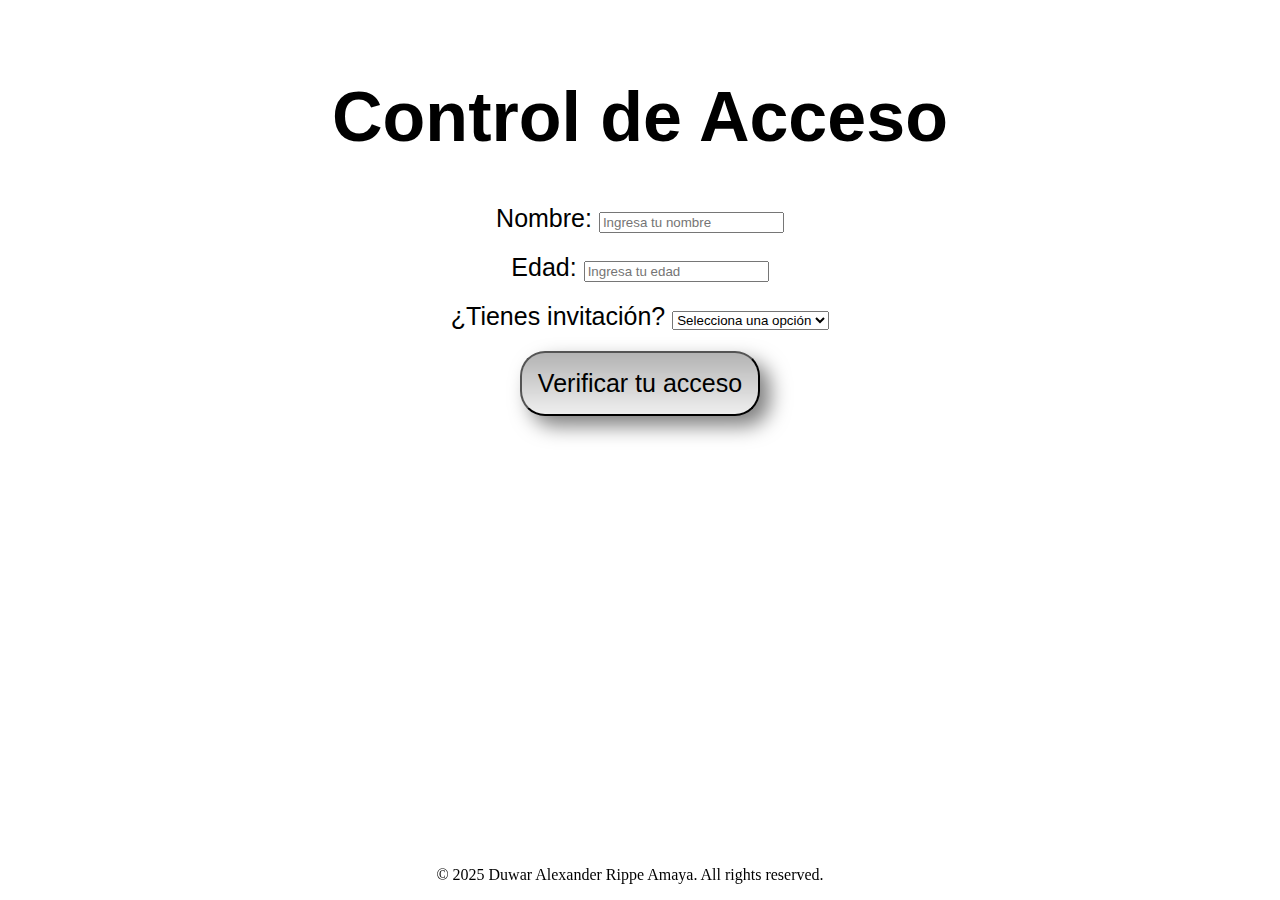
<file: reto1/index.html>
<!DOCTYPE html>
<html lang="es">

<head>
    <meta charset="UTF-8">
    <meta name="viewport" content="width=device-width, initial-scale=1.0">
    <title>Verifica tu acceso</title>
    <link rel="stylesheet" href="https://cdnjs.cloudflare.com/ajax/libs/font-awesome/6.5.2/css/all.min.css"
        integrity="sha512-SnH5WK+bZxgPHs44uWIX+LLJAJ9/2PkPKZ5QiAj6Ta86w+fsb2TkcmfRyVX3pBnMFcV7oQPJkl9QevSCWr3W6A=="
        crossorigin="anonymous" referrerpolicy="no-referrer" />
    <link rel="stylesheet" href="./style.css">
</head>

<body>
    <header>
        <h1>Control de Acceso</h1>
    </header>
    <main>
        <form id="formularioAcceso">
            <div class="pregunta">
                <label for="name">Nombre:</label>
                <input type="text" id="name" required placeholder="Ingresa tu nombre">
            </div>
            <div class="pregunta">
                <label for="edad">Edad:</label>
                <input type="number" id="edad" min="0" required placeholder="Ingresa tu edad">
            </div>
            <div class="pregunta">
                <label for="invitacion">¿Tienes invitación?</label>
                <select id="invitacion" required>
                    <option value="">Selecciona una opción</option>
                    <option value="si">Sí</option>
                    <option value="no">No</option>
                </select>
            </div>
            <button type="submit">Verificar tu acceso</button>
        </form>
        <div id="resultMessage"></div>
    </main>

    <footer>
        <p>&copy; 2025 Duwar Alexander Rippe Amaya. All rights reserved.</p>
        <a href="https://github.com/Duwar" target="_blank"><i class="fa-brands fa-github"></i></a>
        <a href="https://www.linkedin.com/in/duwar-rippe-00317ab9/" target="_blank"><i
                class="fa-brands fa-linkedin"></i></a>

    </footer>
    <script src="index.js"></script>
</body>

</html>
</file>
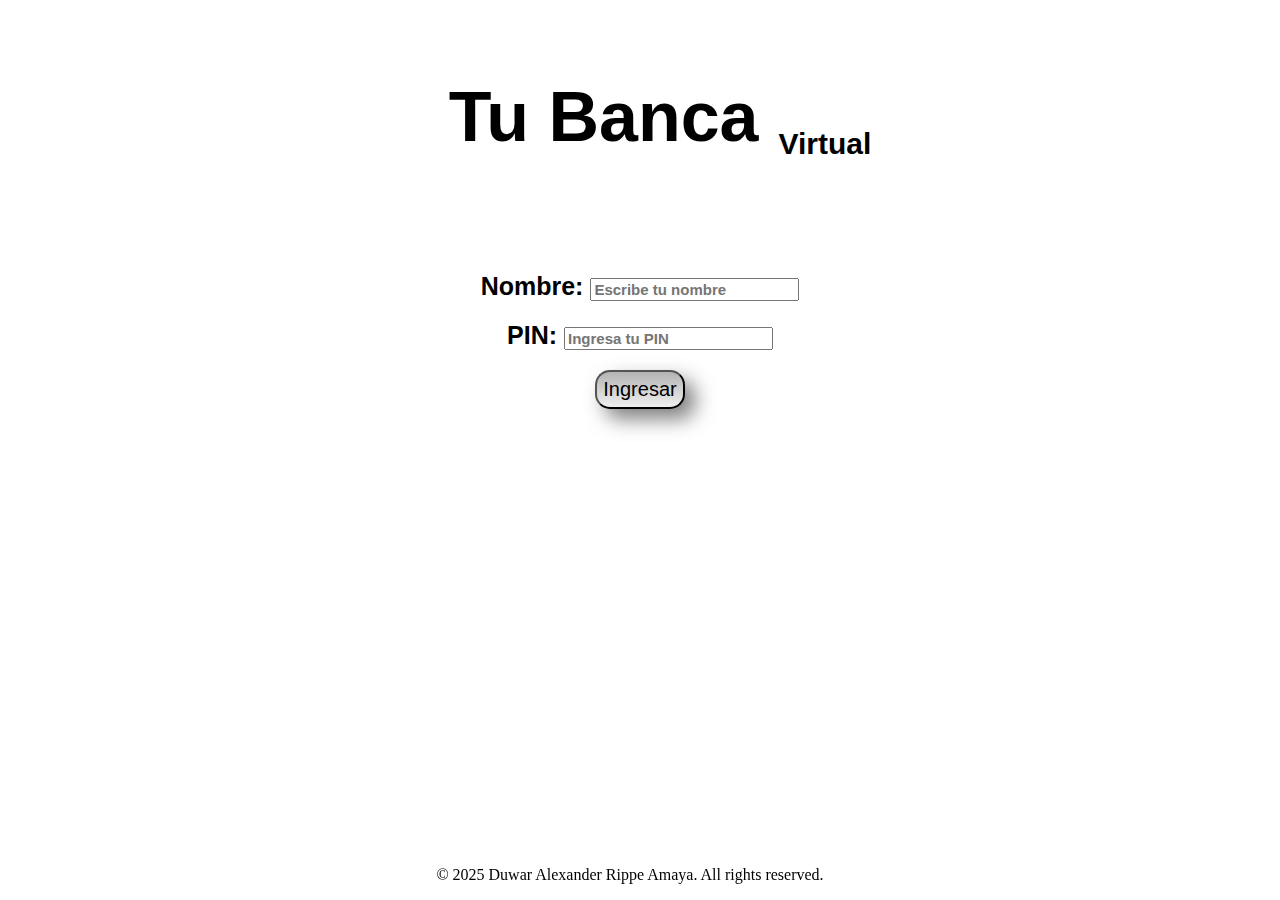
<file: reto2/index.html>
<!DOCTYPE html>
<html lang="en">

<head>
    <meta charset="UTF-8">
    <meta name="viewport" content="width=device-width, initial-scale=1.0">
    <title>Banca Virtual</title>
    <link rel="stylesheet" href="https://cdnjs.cloudflare.com/ajax/libs/font-awesome/6.5.2/css/all.min.css"
        integrity="sha512-SnH5WK+bZxgPHs44uWIX+LLJAJ9/2PkPKZ5QiAj6Ta86w+fsb2TkcmfRyVX3pBnMFcV7oQPJkl9QevSCWr3W6A=="
        crossorigin="anonymous" referrerpolicy="no-referrer" />
    <link rel="stylesheet" href="style.css">
</head>

<body>
    <header>
        <i class="fa-solid fa-sack-dollar"></i>
        <h1> <div>Tu Banca</div>
            <div class="Tituloprt2">Virtual</div>
        </h1>
    </header>
    <main>
        <form id="formularioAcceso">
            <div class="pregunta">
                <label for="name">Nombre:</label>
                <input type="text" id="name" required placeholder="Escribe tu nombre">
            </div>
            <div class="pregunta">
                <label for="pin">PIN:</label>
                <input type="password" id="pin" min="0" required placeholder="Ingresa tu PIN">
            </div>

            <button type="submit">Ingresar</button>
        </form>

        <div id="resultMessage">

        </div>
    </main>

    <footer>
        <p>&copy; 2025 Duwar Alexander Rippe Amaya. All rights reserved.</p>
        <a href="https://github.com/Duwar" target="_blank"><i class="fa-brands fa-github"></i></a>
        <a href="https://www.linkedin.com/in/duwar-rippe-00317ab9/" target="_blank"><i
                class="fa-brands fa-linkedin"></i></a>

    </footer>
    <script src="index.js"></script>
</body>

</html>
</file>
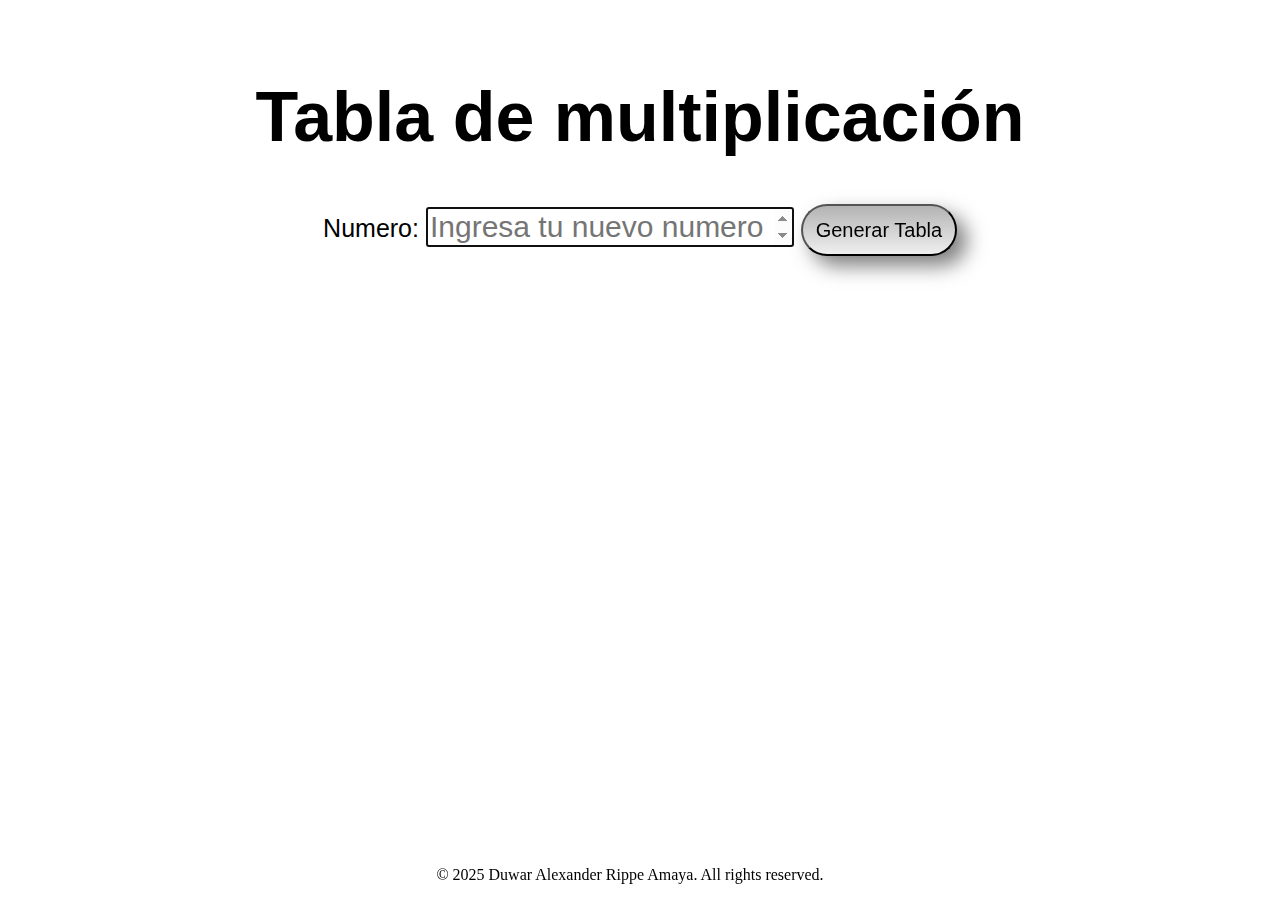
<file: reto3/index.html>
<!DOCTYPE html>
<html lang="es">

<head>
    <meta charset="UTF-8">
    <meta name="viewport" content="width=device-width, initial-scale=1.0">
    <title>Tabla de multiplicar</title>
    <link rel="stylesheet" href="https://cdnjs.cloudflare.com/ajax/libs/font-awesome/6.5.2/css/all.min.css"
        integrity="sha512-SnH5WK+bZxgPHs44uWIX+LLJAJ9/2PkPKZ5QiAj6Ta86w+fsb2TkcmfRyVX3pBnMFcV7oQPJkl9QevSCWr3W6A=="
        crossorigin="anonymous" referrerpolicy="no-referrer" />
    <link rel="stylesheet" href="./style.css">
</head>

<body>
    <header>
        <h1>Tabla de multiplicación</h1>
    </header>
    <main>
        <div class="pregunta">
            <label for="numero">Numero:</label>
            <input type="number" id="numero" required min="1" placeholder="Ingresa tu nuevo numero" autofocus>
            <button id="generarTablaBtn">Generar Tabla</button>
        </div>

        <div id="resultadoTabla" class="resultado"></div>

        <div class="message-area" id="messageArea"></div>

        <div class="otra-Tabla" id="otraTabla">
            <p>Deseas ingresar un nuevo numero para una nueva tabla de multiplicar</p>
            <button type="submit" id="otraTablaSi">Sí</button>
            <button type="submit" id="otraTablaNo">No</button>
        </div>        
    </main>

    <footer>
        <p>&copy; 2025 Duwar Alexander Rippe Amaya. All rights reserved.</p>
        <a href="https://github.com/Duwar" target="_blank"><i class="fa-brands fa-github"></i></a>
        <a href="https://www.linkedin.com/in/duwar-rippe-00317ab9/" target="_blank"><i
                class="fa-brands fa-linkedin"></i></a>

    </footer>
    <script src="index.js"></script>
</body>

</html>
</file>
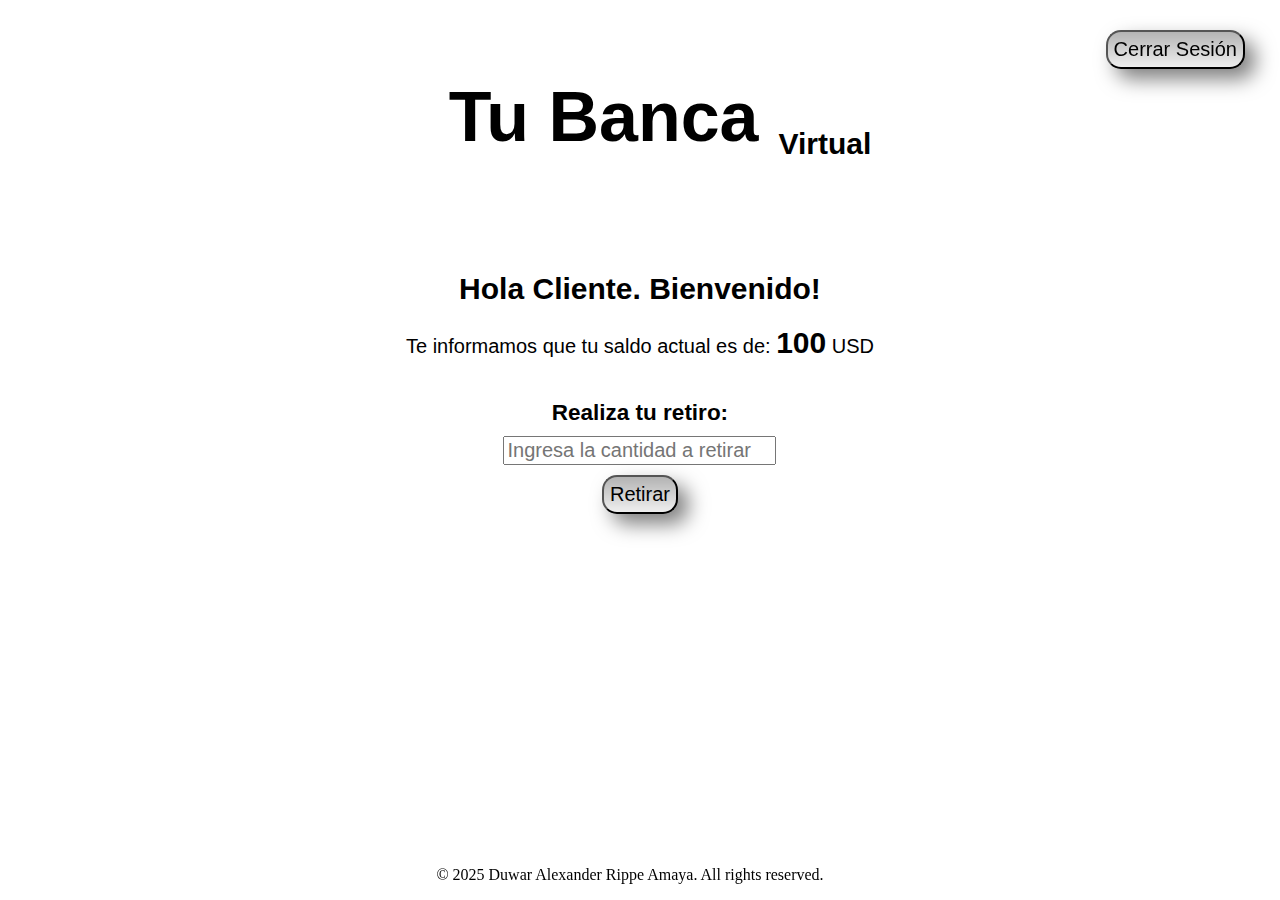
<file: reto2/pages/banca.html>
<head>
    <meta charset="UTF-8">
    <meta name="viewport" content="width=device-width, initial-scale=1.0">
    <title>Banca Virtual</title>
    <link rel="stylesheet" href="https://cdnjs.cloudflare.com/ajax/libs/font-awesome/6.5.2/css/all.min.css"
        integrity="sha512-SnH5WK+bZxgPHs44uWIX+LLJAJ9/2PkPKZ5QiAj6Ta86w+fsb2TkcmfRyVX3pBnMFcV7oQPJkl9QevSCWr3W6A=="
        crossorigin="anonymous" referrerpolicy="no-referrer" />
    <link rel="stylesheet" href="../style.css">
</head>

<body>
    <header>
        <i class="fa-solid fa-sack-dollar"></i>
        <h1>
            <div>Tu Banca</div>
            <div class="Tituloprt2">Virtual</div>
        </h1>
        <section class="botonCierre">
            <button id="cierreSesion">Cerrar Sesión</button>
        </section>
    </header>
    <main>

        <section class="contenido">
            <h2>Hola <span id="userNameDisplay"></span>. Bienvenido!</h2>
            <div class="info">
                <p>Te informamos que tu saldo actual es de: <span id="saldoActual"></span> USD </p>
            </div>
            <div class="retiro">
                <h2>Realiza tu retiro:</h2>
                <input type="number" id="cantidadRetiro" placeholder="Ingresa la cantidad a retirar" min="1">
                <button id="btnRetirar">Retirar</button>
                <p id="retiroMessage" class="message-info"></p>
            </div>
        </section>
        <div id="resultMessage"></div>


    </main>

    <footer>
        <p>&copy; 2025 Duwar Alexander Rippe Amaya. All rights reserved.</p>
        <a href="https://github.com/Duwar" target="_blank"><i class="fa-brands fa-github"></i></a>
        <a href="https://www.linkedin.com/in/duwar-rippe-00317ab9/" target="_blank"><i
                class="fa-brands fa-linkedin"></i></a>

    </footer>
    <script src="pageIndex.js"></script>
</body>
</file>
<file: reto1/style.css>
@import url('https://fonts.cdnfonts.com/css/phat-grunge-bold');
@import url('https://fonts.cdnfonts.com/css/dentra-font');
@import url('https://fonts.cdnfonts.com/css/briany');
@import url('https://fonts.cdnfonts.com/css/milky-again');


:root {
    --fuente-titulo: 'Phat Grunge Bold', sans-serif;
    --fuente-negado: 'Dentra Font', sans-serif;
    --fuente-aprobado: 'Briany', sans-serif;
    --fuente-body: 'Milky Again', sans-serif;
}

body {
    margin: 10px;
    margin-top: 30px;
    display: flex;
    flex-direction: column;
    justify-content: center;
    align-items: center;
    background-size: cover;
    overflow-x: hidden;
}

/* ----- header ------- */
h1 {
    font-family: var(--fuente-titulo);
    display: flex;
    justify-content: center;
    font-size: 70px;
    text-align: center;
}

/* ------- Main ---------- */
#formularioAcceso {
    display: flex;
    flex-direction: column;
    justify-content: center;
    align-items: center;
    gap: 20px;
}

.pregunta {
    font-family: var(--fuente-body);
    font-size: 25px;
}
.pregunta input{
    font-family: var(--fuente-body);
}

button {
    font-family: var(--fuente-body);
    border-radius: 25px;
    font-size: 25px;
    padding: 1rem;
    background-image: linear-gradient(to bottom, rgba(0, 0, 0, 0.25), transparent);
    box-shadow: 10px 10px 20px rgba(0, 0, 0, 0.5);
}

button:hover {
    transform: scale(1.1);
}

#resultMessage {
    padding: 40px;
}

.access-denied {
    display: flex;
    box-sizing: 50vh;
    background-color: rgba(211, 111, 111, 0.76);
    border-radius: 50vh;
    box-shadow:
        0 0 5px 5px rgb(255, 255, 255) inset,
        0 0 10px 10px rgb(255, 255, 255) inset,
        0 0 20px 40px rgb(255, 255, 255) inset,
        0 0 40px 50px rgb(255, 255, 255) inset;
    font-size: 60px;
    font-family: var(--fuente-negado);
    color: red;
}

.access-granted {
    font-family: var(--fuente-aprobado);
    color: green;
    font-size: 30px;
    background-color: rgba(111, 255, 106, 0.76);
    box-shadow:
        0 0 5px 5px rgb(255, 255, 255) inset,
        0 0 10px 10px rgb(255, 255, 255) inset,
        0 0 20px 40px rgb(255, 255, 255) inset,
        0 0 40px 50px rgb(255, 255, 255) inset;
}

/* ------- Footer ---------- */
footer {
    position: fixed;
    bottom: 0;
    left: 0;
    display: flex;
    background-size: cover;
    border-radius: 30px;
    width: 100%;
    text-align: center;
    justify-content: center;
    margin: 0;
    margin-top: 4rem;
}

footer a {
    text-decoration: none;
}

.fa-brands {
    display: flex;
    align-items: center;
    padding: 5px;
    font-size: 30px;
    color: black;
}
</file>
<file: reto2/style.css>
@import url('https://fonts.cdnfonts.com/css/tabarra-shadow');
@import url('https://fonts.cdnfonts.com/css/roundedsquare');
@import url('https://fonts.cdnfonts.com/css/tex-gyre-pagella');


:root {
    --fuente-titulopr1: 'Tabarra Shadow', sans-serif;
    --fuente-titulopr2: 'RoundedSquare', sans-serif;
    --fuente-body: 'TeXGyrePagella', sans-serif;
}

body {
    margin: 10px;
    margin-top: 30px;
    display: flex;
    flex-direction: column;
    justify-content: center;
    align-items: center;
    background-size: cover;
    overflow-x: hidden;
}

/* ----- header ------- */
header {
    background-size: 100vh;
    display: flex;
    flex-direction: row;
    justify-content: center;
    align-items: center;
    text-align: center;
    margin-bottom: 4rem;
}

h1 {
    font-family: var(--fuente-titulopr1);
    font-size: 70px;
    display: flex;
    flex-direction: row;
}

.Tituloprt2 {
    font-family: var(--fuente-titulopr2);
    font-size: 30px;
    margin-left: 20px;
    margin-top: 50px;
}

.fa-sack-dollar {
    font-size: 70px;
    padding: 20px;
}
.botonCierre{
    position: fixed; /* Lo saca del flujo normal y lo posiciona respecto al viewport */
    top: 20px;       /* Distancia desde la parte superior */
    right: 20px;     /* Distancia desde la parte derecha */
    padding: 10px 15px;
}

/* ------- Main ---------- */

h2 {
    margin: 0;
}

#formularioAcceso {
    font-family: var(--fuente-body);
    font-weight: bold;
    font-size: 25px;
    display: flex;
    flex-direction: column;
    justify-content: center;
    align-items: center;
    gap: 20px;
}

#formularioAcceso input {
    font-family: var(--fuente-body);
    font-weight: bold;
    font-size: 15px;
}

.contenido {
    display: flex;
    flex-direction: column;
    justify-content: center;
    align-items: center;
    font-family: var(--fuente-body);
    font-size: 20px;
}

#saldoActual {
    font-family: var(--fuente-body);
    font-weight: bold;
    font-size: 30px;
}

.hidden {
    display: none !important;
}

.retiro {
    margin-top: 20px;
    font-family: var(--fuente-body);
    font-size: 15px;
    display: flex;
    flex-direction: column;
    justify-content: center;
    align-items: center;
}

.retiro input {
    margin: 10px;
    font-family: var(--fuente-body);
    font-size: 20px;
}

button {
    font-family: var(--fuente-body);
    border-radius: 15px;
    font-size: 20px;
    padding: 6px;
    background-image: linear-gradient(to bottom, rgba(0, 0, 0, 0.25), transparent);
    box-shadow: 10px 10px 20px rgba(0, 0, 0, 0.5);
}

button:hover {
    transform: scale(1.1);
}

#resultMessage {
    padding: 40px;
}

.access-denied {
    display: flex;
    box-sizing: 50vh;
    background-color: rgba(211, 111, 111, 0.76);
    border-radius: 50vh;
    box-shadow:
        0 0 5px 5px rgb(255, 255, 255) inset,
        0 0 10px 10px rgb(255, 255, 255) inset,
        0 0 20px 40px rgb(255, 255, 255) inset,
        0 0 40px 50px rgb(255, 255, 255) inset;
    font-size: 35px;
    font-family: var(--fuente-body);
    color: red;
}

.access-granted {
    font-family: var(--fuente-body);
    color: green;
    font-size: 30px;
    background-color: rgba(111, 255, 106, 0.76);
    box-shadow:
        0 0 5px 5px rgb(255, 255, 255) inset,
        0 0 10px 10px rgb(255, 255, 255) inset,
        0 0 20px 40px rgb(255, 255, 255) inset,
        0 0 40px 50px rgb(255, 255, 255) inset;
}

.message-success {
    color: green;
}

.message-error {
    color: red;
}

.message-info {
    color: blue;
}

/* ------- Footer ---------- */
footer {
    position: fixed;
    bottom: 0;
    left: 0;
    display: flex;
    background-size: cover;
    border-radius: 30px;
    width: 100%;
    text-align: center;
    justify-content: center;
    margin: 0;
    margin-top: 4rem;
}

footer a {
    text-decoration: none;
}

.fa-brands {
    display: flex;
    align-items: center;
    padding: 5px;
    font-size: 30px;
    color: black;
}
</file>
<file: reto3/style.css>
@import url('https://fonts.cdnfonts.com/css/secuestro-express');
@import url('https://fonts.cdnfonts.com/css/love-you');
@import url('https://fonts.cdnfonts.com/css/funga-donga-binge');
@import url('https://fonts.cdnfonts.com/css/denne-freakshow');
@import url('https://fonts.cdnfonts.com/css/fathers');


:root {
    --fuente-titulo:  'Secuestro Express', sans-serif;
    --fuente-body: 'Love You', sans-serif;
    --fuente-h2: 'Funga Donga Binge', sans-serif;
    --fuente-tabla: 'Denne Freakshow', sans-serif;
    --fuente-texto: 'Fathers', sans-serif;
}    

body {
    margin: 10px;
    margin-top: 30px;
    display: flex;
    flex-direction: column;
    justify-content: center;
    align-items: center;
    background-size: cover;
    overflow-x: hidden;
}

/* ----- header ------- */
h1 {
    font-family: var(--fuente-titulo);
    display: flex;
    justify-content: center;
    font-size: 70px;
    text-align: center;
}

/* ------- Main ---------- */
main{
    display: flex;
    flex-direction: column;
    align-items: center;
    gap: 20px;
}
    
h2{
    font-family: var(--fuente-titulo);
    font-size: 40px;
    text-align: center;
}
.pregunta {
    font-family: var(--fuente-body);
    font-size: 25px;
}
.pregunta input{
    font-family: var(--fuente-body);
    font-size: 30px;
    width: 40vh;
}

button {
    font-family: var(--fuente-body);
    border-radius: 50px;
    font-size: 20px;
    padding: 0.8rem;
    background-image: linear-gradient(to bottom, rgba(0, 0, 0, 0.25), transparent);
    box-shadow: 10px 10px 20px rgba(0, 0, 0, 0.5);
}

button:hover {
    transform: scale(1.1);
}

.resultado{
    font-family: var(--fuente-tabla);
    font-size: 30px;
    text-align: center;
}
.message-area{
    font-family: var(--fuente-texto);
    font-size: 25px;
    text-align: center;
    border-radius: 10px;
    margin-bottom:60px ;
    padding: 10px;
}

.message-area.info {
    background-color: #e7f3fe;
    color: #004085;
    border: 1px solid #b8daff;
}

.message-area.error {
    background-color: #f8d7da;
    color: #721c24;
    border: 1px solid #f5c6cb;
}

.message-area.success {
    background-color: #d4edda;
    color: #155724;
    border: 1px solid #c3e6cb;
}

.hidden {
    display: none;
}
.otra-Tabla{
    font-family: var(--fuente-texto);
    font-size: 25px;
    text-align: center;
    margin-bottom: 5rem;
}
.otra-Tabla p{
    margin: 0;
}

/* ------- Footer ---------- */
footer {
    position: fixed;
    bottom: 0;
    left: 0;
    display: flex;
    background-size: cover;
    border-radius: 30px;
    width: 100%;
    text-align: center;
    justify-content: center;
    margin: 0;
    margin-top: 4rem;
}

footer a {
    text-decoration: none;
}

.fa-brands {
    display: flex;
    align-items: center;
    padding: 5px;
    font-size: 30px;
    color: black;
}
</file>
